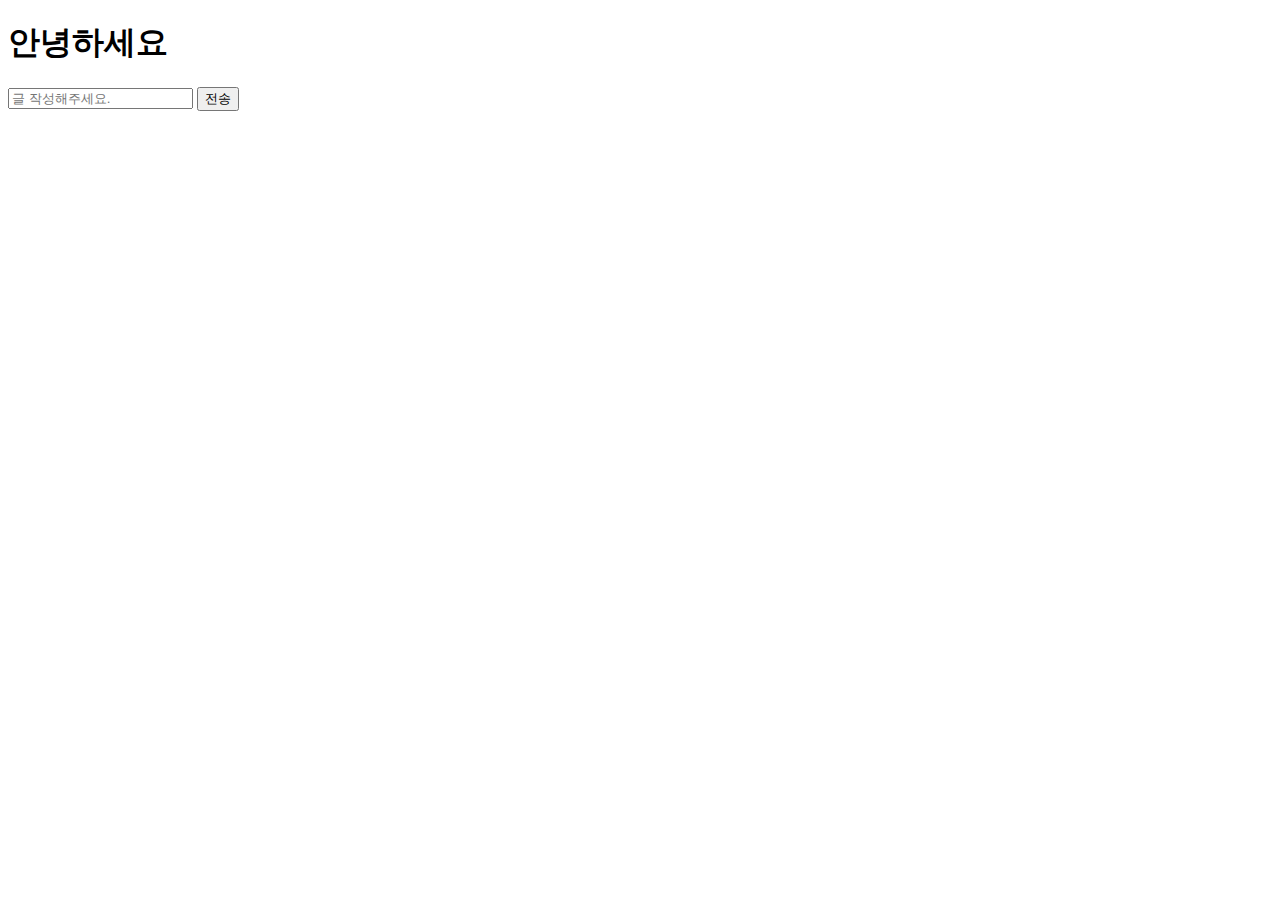
<file: test/views/index.html>
<!DOCTYPE html>
<html>
<head>
<meta charset="UTF-8">
<title>메인화면</title>
</head>
<body>
	<h1>안녕하세요</h1>
	<form action="/input.py">
		<input type="text" name="txt" placeholder="글 작성해주세요.">
		<input type="submit" value="전송">
	</form>
</body>
</html>
</file>
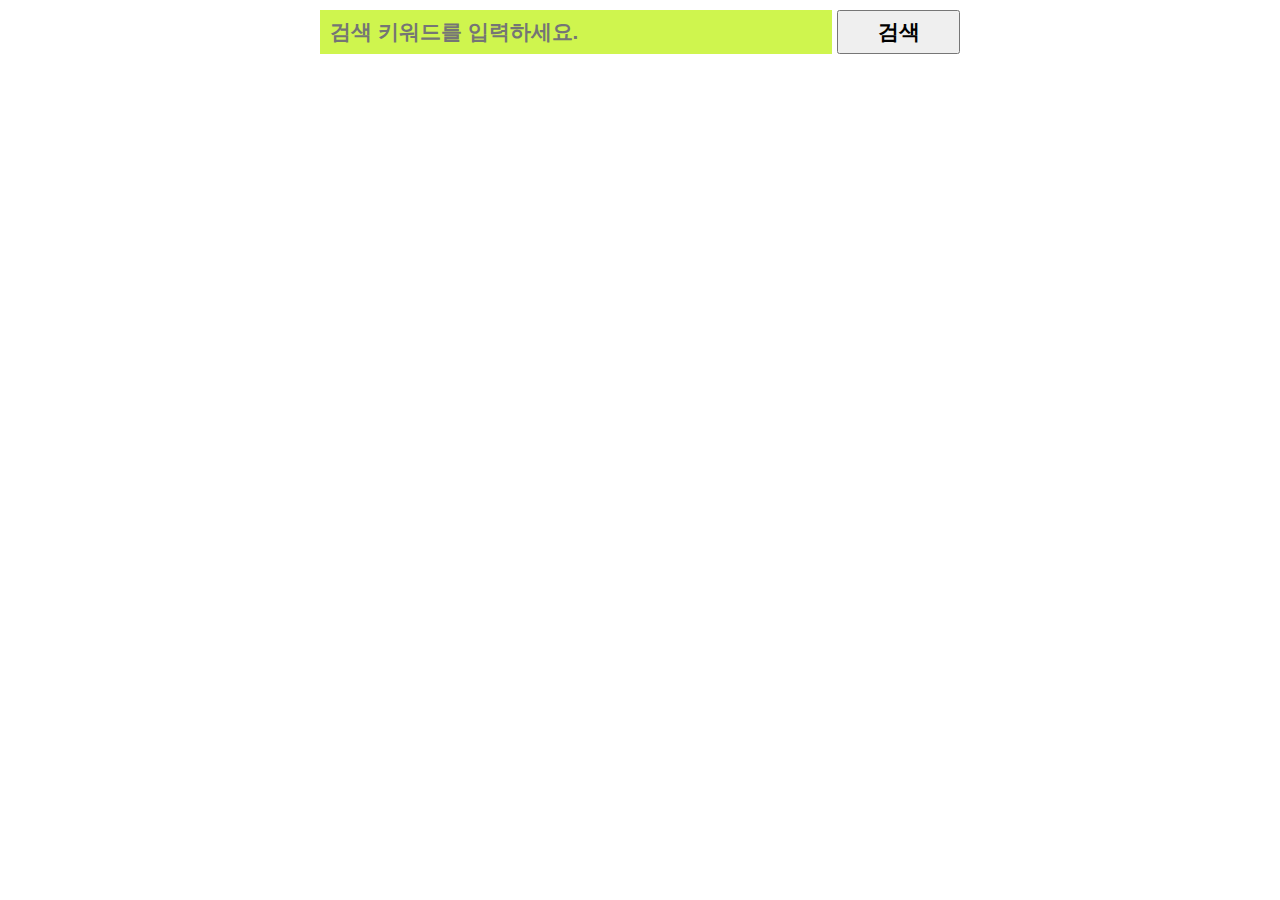
<file: test/views/ex2.html>
<!DOCTYPE html>
<html>
<head>
<meta charset="UTF-8">
<title>파일 목록 관리</title>
<style>
	html, body {margin: 0; padding: 0;}
	section, div.body {width: 50%; margin: 10px 25%;}
	form:after {display: table; content: ""; clear: both;}
	form input {float: left;}
	input.input {width: calc(80% - 20px); padding: 10px; border: 0; background-color: #cff54e; font-weight: bold; font-size: 1.3rem;}
	input.submit {width: calc(20% - 5px); margin: 0 0 0 5px; padding: 6px 0; font-weight: bold; font-size: 1.3rem; box-sizing: border-box; cursor: pointer;}
	input.submit:focus {outline: none;}
	ul {list-style-type: none; padding-left: 0;}
	div.body li {width: 100%; padding: 30px 0; text-align: center; border-bottom: 1px solid black; box-sizing: border-box;}
	div.body li:hover {background-color: #eef54e; font-weight: bold; cursor: pointer;}
</style>
</head>
<body>
	<section>
		<form>
			<input type="text" name="result" class="input" placeholder="검색 키워드를 입력하세요.">
			<input type="submit" value="검색" class="submit">
		</form>
	</section>
</body>
</html>
</file>
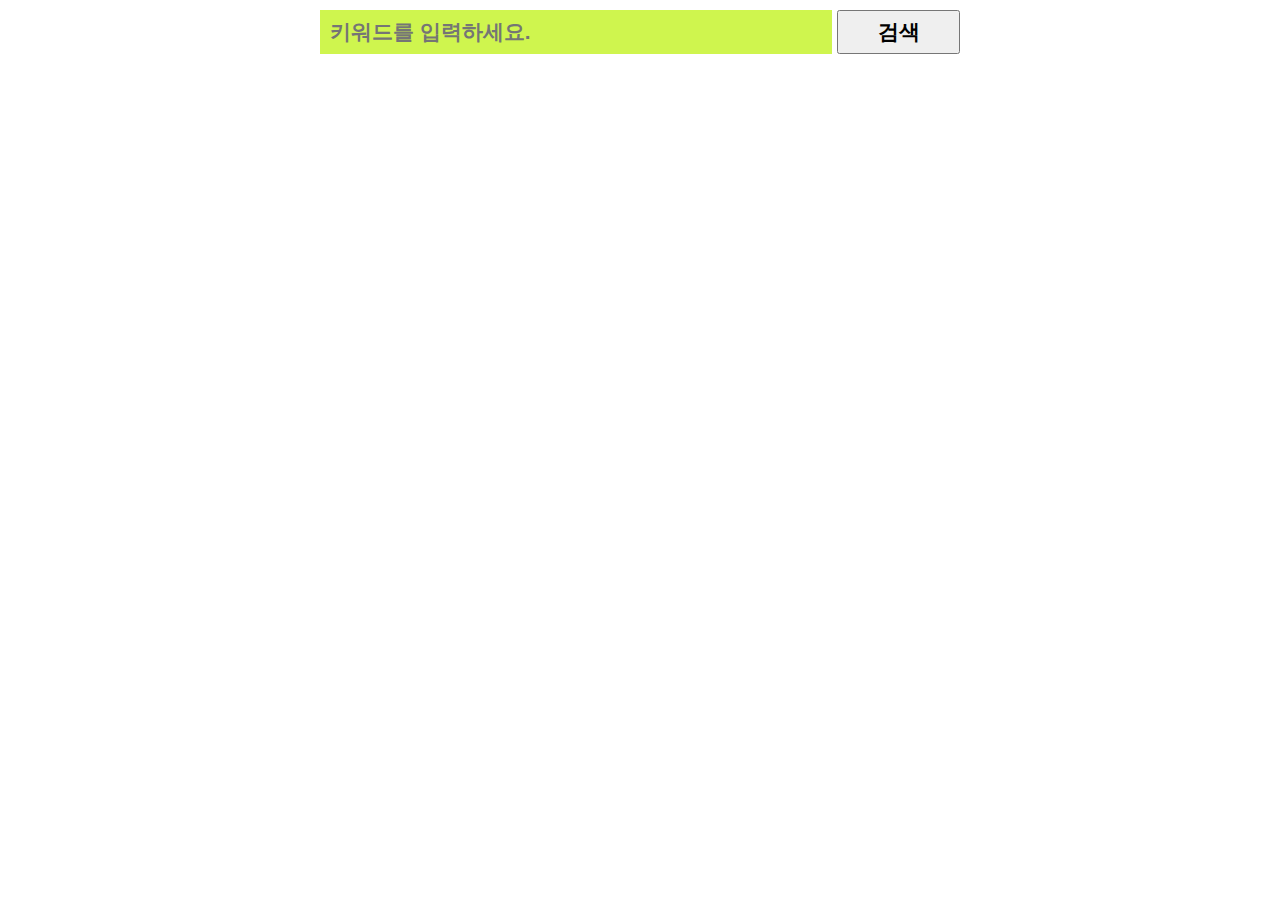
<file: web/views/ex2.html>
<!DOCTYPE html>
<html>
<head>
<meta charset="UTF-8">
<title>파일 목록 관리</title>
<style>
	html, body {margin: 0; padding: 0;}
	section, div.body {width: 50%; margin: 10px 25%;}
	form:after {display: table; content: ""; clear: both;}
	form input {float: left;}
	input.input {width: calc(80% - 20px); padding: 10px; border: 0; background-color: #cff54e; font-weight: bold; font-size: 1.3rem;}
	input.submit {width: calc(20% - 5px); margin: 0 0 0 5px; padding: 6px 0; font-weight: bold; font-size: 1.3rem; box-sizing: border-box; cursor: pointer;}
	input.submit:focus {outline: none;}
	ul {list-style-type: none; padding-left: 0;}
	div.body li {width: 100%; padding: 30px 0; text-align: center; border-bottom: 1px solid black; box-sizing: border-box;}
	div.body li:hover {background-color: #eef54e; font-weight: bold; cursor: pointer;}
</style>
</head>
<body>
	<section>
		<form>
			<input type="text" name="result" class="input" placeholder="키워드를 입력하세요.">
			<input type="submit" value="검색" class="submit">
		</form>
	</section>
</body>
</html>
</file>
